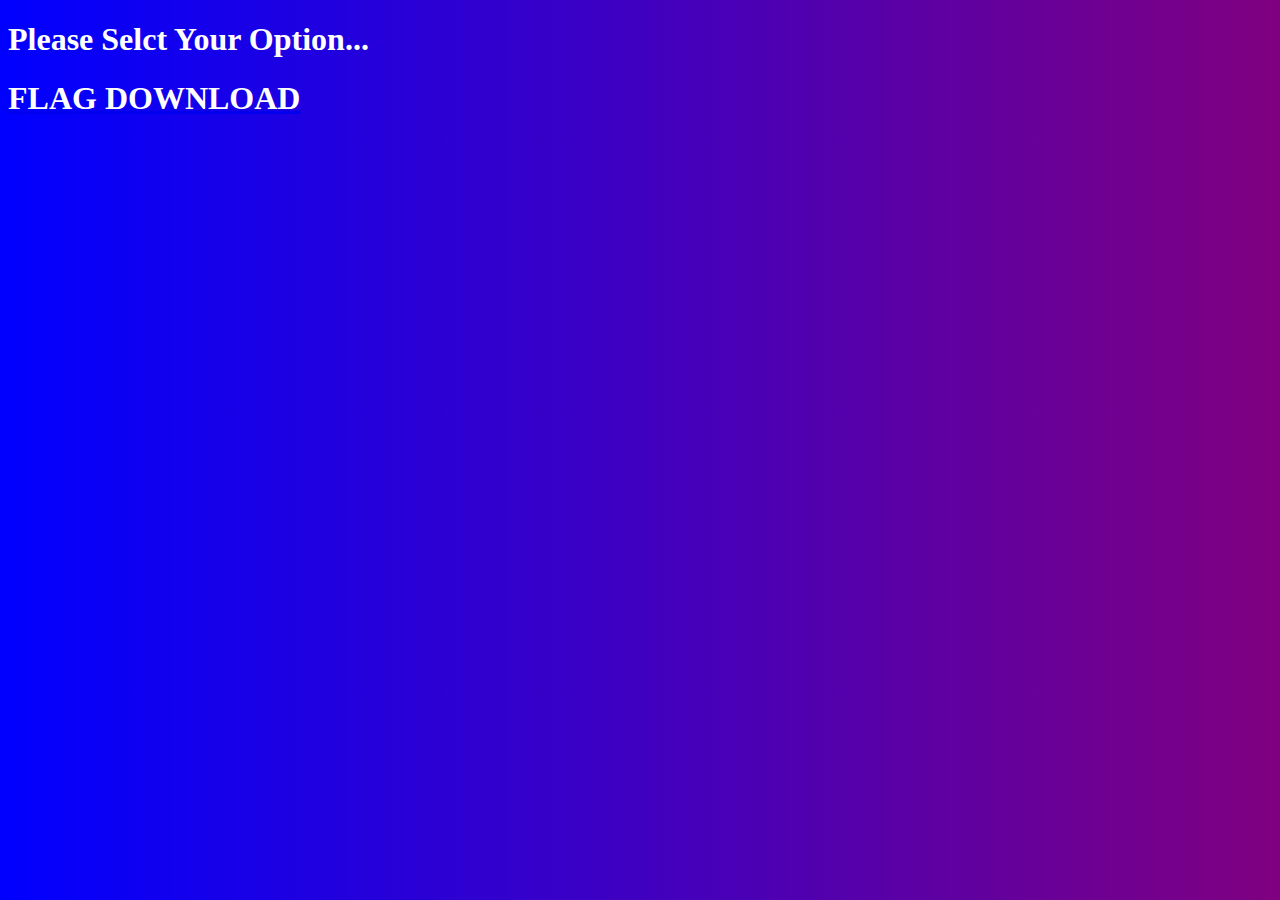
<file: index.html>
<!DOCTYPE html>
<html>
  <head>
    <title>Leckanaw</title>
    <link rel="stylesheet" type="text/css" href="/index.css"/>
  </head>
  <body>
    <h1 class="title_text">Please Selct Your Option...</h1>
    <a clas="flag" href="https://leckanaw.netlify.app/download/flag">
      <h1 class="flag_text">FLAG DOWNLOAD</h1>
    </a>
  </bdoy>
</html>
</file>
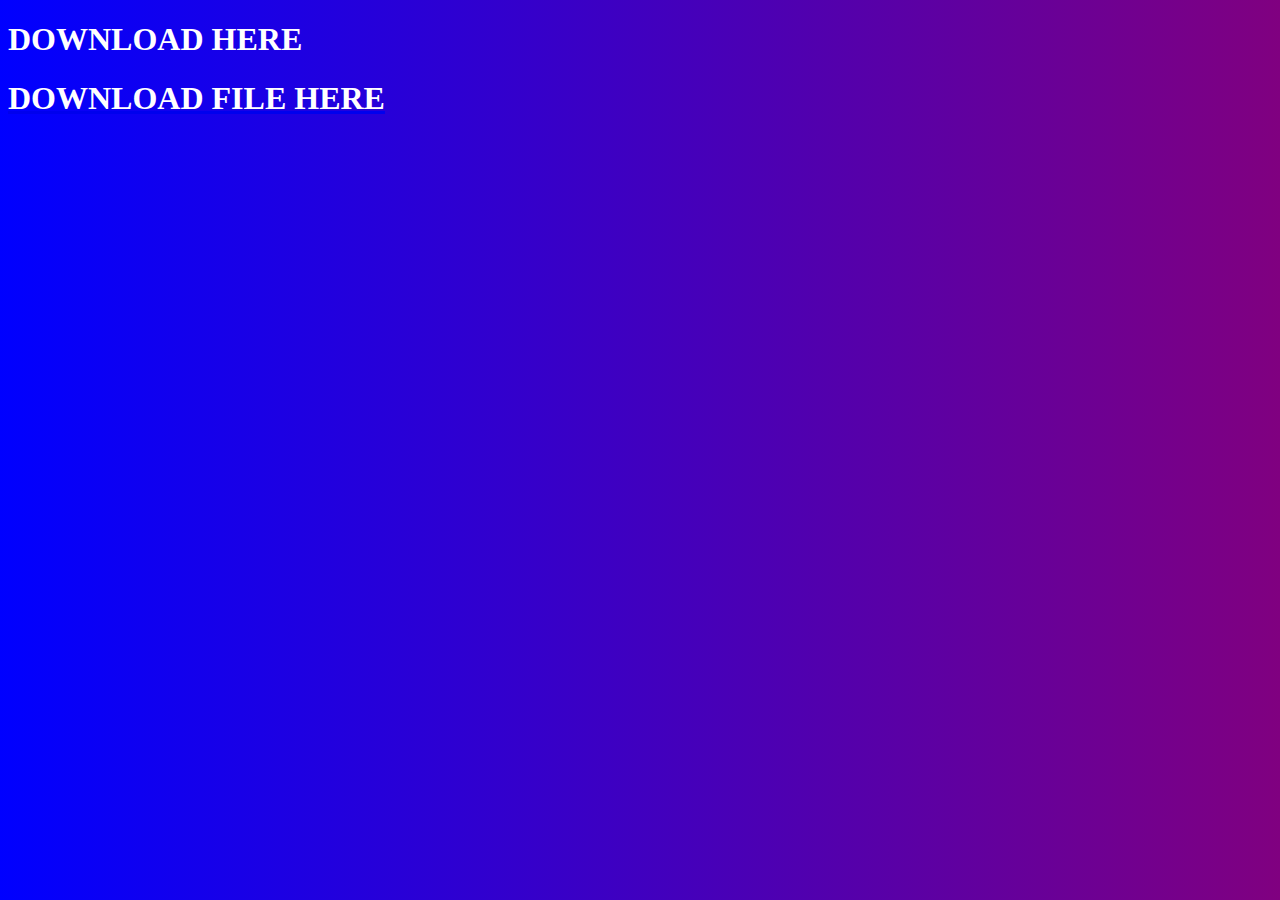
<file: download/flag.html>
<!DOCTYPE html>
<html>
  <head>
    <title>Leckanaw</title>
    <link rel="stylesheet" type="text/css" href="/index.css"/>
  </head>
  <body>
    <h1 class="title_text">DOWNLOAD HERE</h1>
    <a clas="flag" href="https://drive.google.com/file/d/1gKlbarjNkiT7aEO9uEtJGlCzxOI_SwKo/view?usp=sharing">
      <h1 class="flag_text">DOWNLOAD FILE HERE</h1>
    </a>
  </bdoy>
</html>
</file>
<file: index.css>
body {
background-image: linear-gradient(to right, blue , purple);
}

.title_text {
 color: white;
 size: 250px;
}

.flag {
text-decoration: none;
}

.flag_text {
 color: white;
}
</file>
